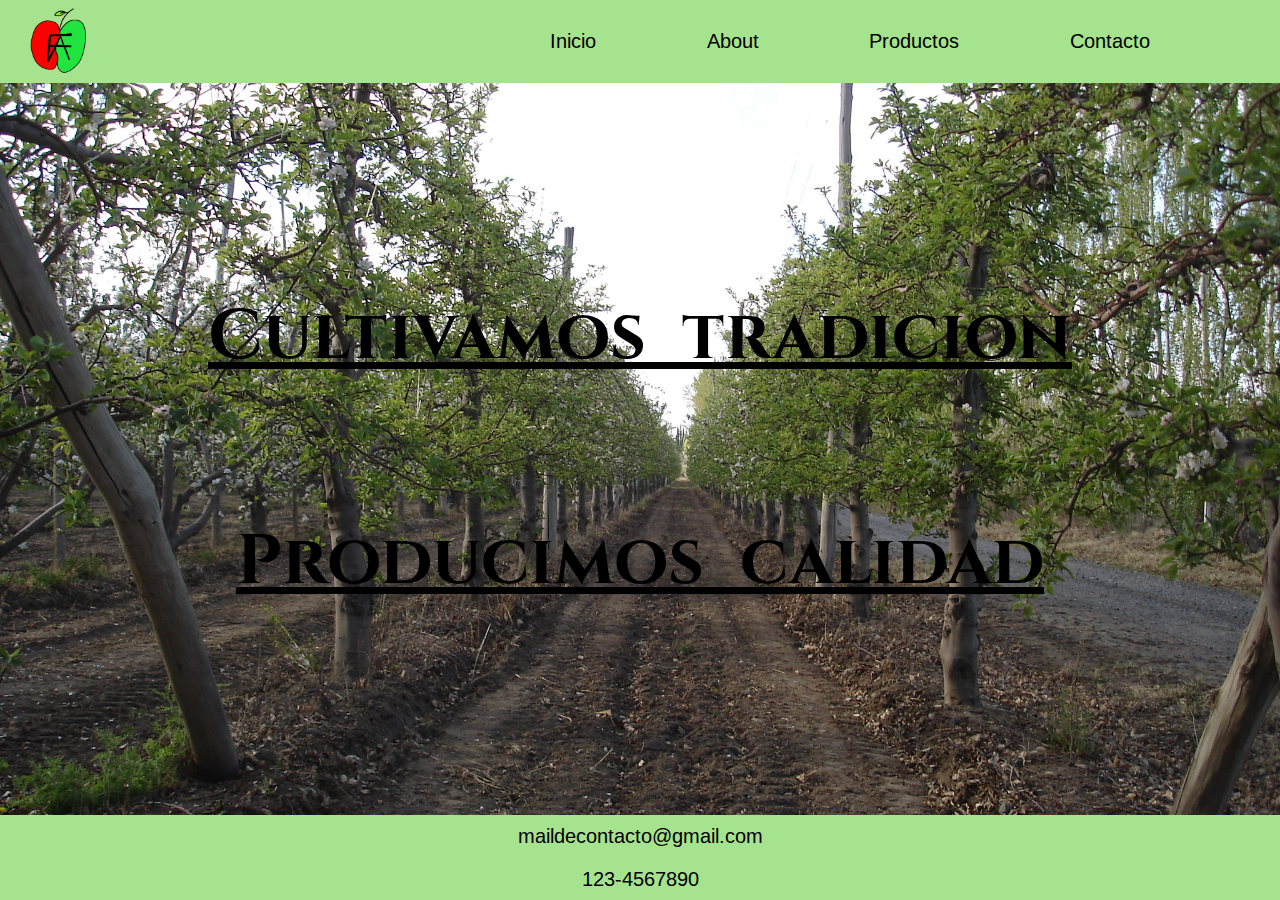
<file: index.html>
<!DOCTYPE html>
<html lang="en">
<head>
    <meta charset="UTF-8">
    <meta http-equiv="X-UA-Compatible" content="IE=edge">
    <meta name="viewport" content="width=device-width, initial-scale=1.0">
    <title>Document</title>
    <link href="https://cdn.jsdelivr.net/npm/bootstrap@5.1.3/dist/css/bootstrap.min.css" rel="stylesheet" integrity="sha384-1BmE4kWBq78iYhFldvKuhfTAU6auU8tT94WrHftjDbrCEXSU1oBoqyl2QvZ6jIW3" crossorigin="anonymous">
    <link rel="stylesheet" href="./css/viewsa/index.css">
</head>
<body class="grilla">
        <header>
            <nav class="navbar flex-row container-xl">
                <picture class="logo">
                    <a href="./index.html"> <img src="./img/logo.png" alt="logo de la empresa chacra vieja" class="logo_size"></a>
                </picture>
                <ul class="menu flex-row">
                     <li class="menu__item">
                         <a href="./index.html" class="menu__link"> Inicio</a>
                     </li> 
                     <li class="menu__item">
                         <a href="./views/about.html" class="menu__link"> About</a>
                     </li>
                     <li class="menu__item">
                         <a href="./views/productos.html" class="menu__link"> Productos</a>
                     </li>
                     <li class="menu__item">
                          <a href="./views/contacto.html" class="menu__link"> Contacto</a>
                     </li>
                </ul>
            </nav>
        </header>
        <div class="fondo container-flow flex-column centrar">
            <div class="slogan flex-column"> 
               <p class="salto">
                    Cultivamos <span>-</span> tradicion
                </p>
                <p class="salto">
                    Producimos <span>-</span> calidad
                </p>
            </div>
        </div>

        <footer class="footer">
            <div class="flex-column container parrafo centrar">
                <p>
                    maildecontacto@gmail.com
                </p>
                <p>
                    123-4567890
                </p>
            </div>
    </footer>
    <script src="https://cdn.jsdelivr.net/npm/bootstrap@5.1.3/dist/js/bootstrap.bundle.min.js" integrity="sha384-ka7Sk0Gln4gmtz2MlQnikT1wXgYsOg+OMhuP+IlRH9sENBO0LRn5q+8nbTov4+1p" crossorigin="anonymous"></script>
    
</body>
</html>
</file>
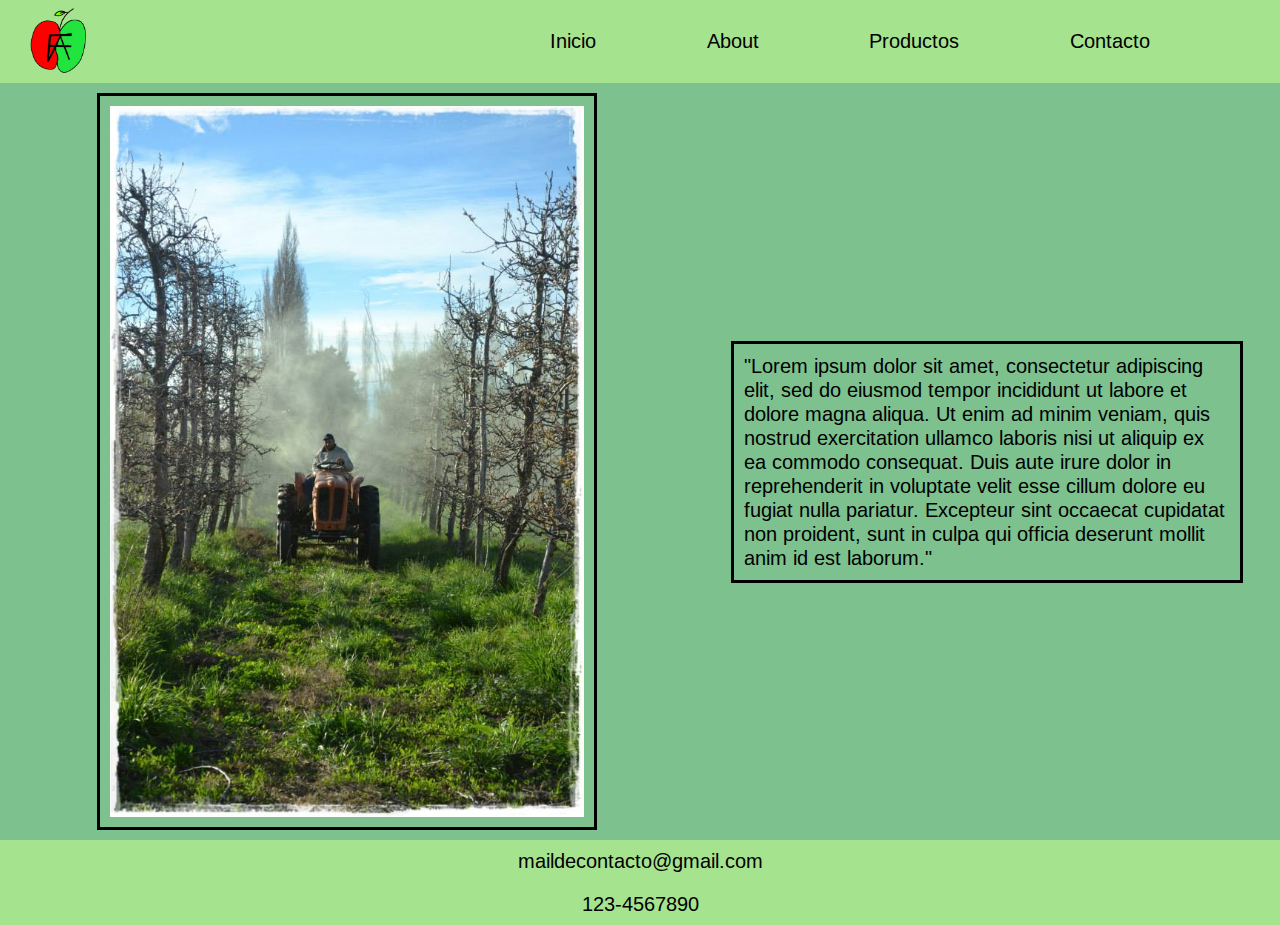
<file: views/about.html>
<!DOCTYPE html>
<html lang="en">
<head>
    <meta charset="UTF-8">
    <meta http-equiv="X-UA-Compatible" content="IE=edge">
    <meta name="viewport" content="width=device-width, initial-scale=1.0">
    <title>Document</title>
    <link href="https://cdn.jsdelivr.net/npm/bootstrap@5.1.3/dist/css/bootstrap.min.css" rel="stylesheet" integrity="sha384-1BmE4kWBq78iYhFldvKuhfTAU6auU8tT94WrHftjDbrCEXSU1oBoqyl2QvZ6jIW3" crossorigin="anonymous">
    <link rel="stylesheet" href="../css/viewsa/about.css">
</head>
<body class="grilla">
    <header class="header_ubi">
        <nav class="navbar flex-row container">
            <picture class="logo">
                <a href="../index.html"> <img src="../img/logo.png" alt="logo de la empresa chacra vieja" class="logo_size"></a>
            </picture>
            <ul class="menu flex-row">
                 <li class="menu__item">
                     <a href="../index.html" class="menu__link"> Inicio</a>
                 </li> 
                 <li class="menu__item">
                     <a href="./about.html" class="menu__link"> About</a>
                 </li>
                 <li class="menu__item">
                     <a href="./productos.html" class="menu__link"> Productos</a>
                 </li>
                 <li class="menu__item">
                      <a href="./contacto.html" class="menu__link"> Contacto</a>
                 </li>
            </ul>
        </nav>
    </header>
    <section class="section flex-row container about_fondo">
        <picture class="imagen_about flex-column centrar">
            <img src="../img/sobrenosotros.jpg" alt="" class="imagen">
        </picture>
        <p class="parrafo_descrip">
            "Lorem ipsum dolor sit amet, consectetur adipiscing elit, sed do eiusmod tempor incididunt ut labore et dolore magna aliqua. Ut enim ad minim veniam, quis nostrud exercitation ullamco laboris nisi ut aliquip ex ea commodo consequat. Duis aute irure dolor in reprehenderit in voluptate velit esse cillum dolore eu fugiat nulla pariatur. Excepteur sint occaecat cupidatat non proident, sunt in culpa qui officia deserunt mollit anim id est laborum."
        </p>
    </section>

    <footer class="footer">
            <div class="flex-column container parrafo centrar">
                <p>
                    maildecontacto@gmail.com
                </p>
                <p>
                    123-4567890
                </p>
            </div>
    </footer>
    <script src="https://cdn.jsdelivr.net/npm/bootstrap@5.1.3/dist/js/bootstrap.bundle.min.js" integrity="sha384-ka7Sk0Gln4gmtz2MlQnikT1wXgYsOg+OMhuP+IlRH9sENBO0LRn5q+8nbTov4+1p" crossorigin="anonymous"></script>
    

    
</body>
</html>
</file>
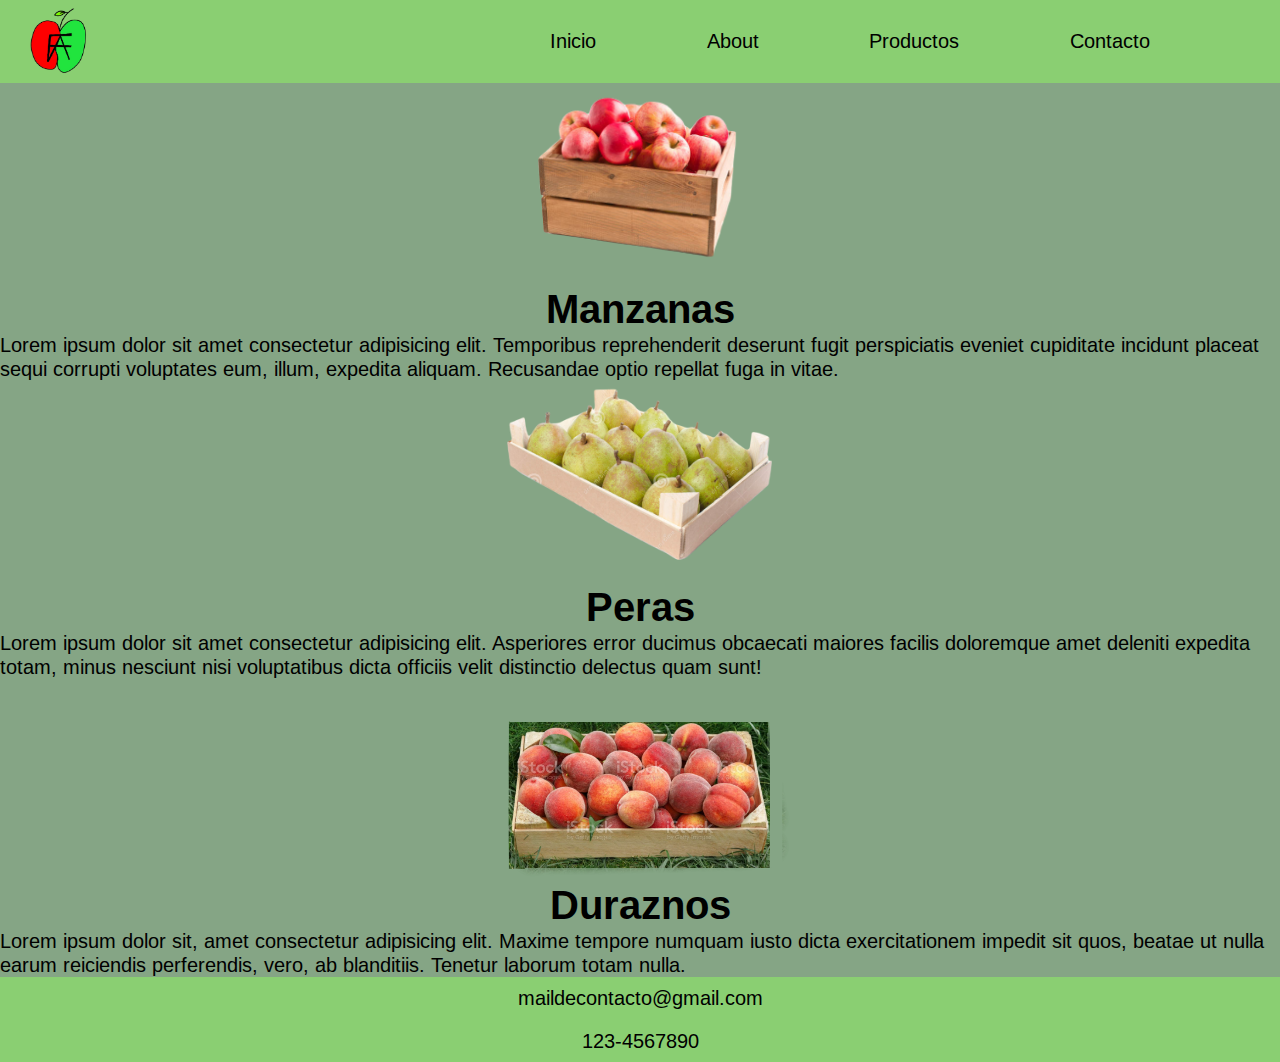
<file: views/productos.html>
<!DOCTYPE html>
<html lang="en">
<head>
    <meta charset="UTF-8">
    <meta http-equiv="X-UA-Compatible" content="IE=edge">
    <meta name="viewport" content="width=device-width, initial-scale=1.0">
    <title>Document</title>
    <link href="https://cdn.jsdelivr.net/npm/bootstrap@5.1.3/dist/css/bootstrap.min.css" rel="stylesheet" integrity="sha384-1BmE4kWBq78iYhFldvKuhfTAU6auU8tT94WrHftjDbrCEXSU1oBoqyl2QvZ6jIW3" crossorigin="anonymous">
    <link rel="stylesheet" href="../css/viewsa/productos.css">
</head>
<body class="grilla fondo_prod">
    <header class="header_ubi">
        <nav class="navbar flex-row container">
            <picture class="logo">
                <a href="../index.html"> <img src="../img/logo.png" alt="logo de la empresa chacra vieja" class="logo_size"></a>
            </picture>
            <ul class="menu flex-row">
                 <li class="menu__item">
                     <a href="../index.html" class="menu__link"> Inicio</a>
                 </li> 
                 <li class="menu__item">
                     <a href="./about.html" class="menu__link"> About</a>
                 </li>
                 <li class="menu__item">
                     <a href="./productos" class="menu__link"> Productos</a>
                 </li>
                 <li class="menu__item">
                      <a href="./contacto" class="menu__link"> Contacto</a>
                 </li>
            </ul>
        </nav>
    </header>
    <main class="container-xxl">
        <section class="row ubicacion">
            <div class=" flex-column centrar col-lg-4 col-md-6 col-xs-12">
                <picture>
                    <img src="../img/producto1.png" alt="" class="img_prod">
                </picture>
                <h2>
                    Manzanas
                </h2>
                <p class="descripcion">
                    Lorem ipsum dolor sit amet consectetur adipisicing elit. Temporibus reprehenderit deserunt fugit perspiciatis eveniet cupiditate incidunt placeat sequi corrupti voluptates eum, illum, expedita aliquam. Recusandae optio repellat fuga in vitae.
                </p>
            </div>
            <div class="flex-column centrar col-lg-4 col-md-6 col-xs-12">
                <picture>
                    <img src="../img/producto2.png" alt="" class="img_prod">
                </picture>
                <h2>
                    Peras
                </h2>
                <p class="descripcion">
                    Lorem ipsum dolor sit amet consectetur adipisicing elit. Asperiores error ducimus obcaecati maiores facilis doloremque amet deleniti expedita totam, minus nesciunt nisi voluptatibus dicta officiis velit distinctio delectus quam sunt!
                </p>
            </div>
            <div class="flex-column centrar col-lg-4 col-md-6 col-xs-12">
                <picture>
                    <img src="../img/producto3.png" alt="" class="img_prod">
                </picture>
                <h2>
                    Duraznos
                </h2>
                <p class="descripcion">
                    Lorem ipsum dolor sit, amet consectetur adipisicing elit. Maxime tempore numquam iusto dicta exercitationem impedit sit quos, beatae ut nulla earum reiciendis perferendis, vero, ab blanditiis. Tenetur laborum totam nulla.
                </p>
            </div>
            
        </section>
    </main>
    <footer class="footer">
        <div class="flex-column container parrafo centrar">
            <p>
                maildecontacto@gmail.com
            </p>
            <p>
                123-4567890
            </p>
        </div>
    </footer>
    <script src="https://cdn.jsdelivr.net/npm/bootstrap@5.1.3/dist/js/bootstrap.bundle.min.js" integrity="sha384-ka7Sk0Gln4gmtz2MlQnikT1wXgYsOg+OMhuP+IlRH9sENBO0LRn5q+8nbTov4+1p" crossorigin="anonymous"></script>
</body>
</html>
</file>
<file: css/viewsa/index.css>
@import '../parcials/general.css';

/*CUERPO INDEX*/


.fondo{
    width: 100%;
    height: 100%;
    background-image: url(../../img/inicio.jpg);
    background-size:cover;
    background-position: center center;
    background-color: antiquewhite;

}
.slogan{
    color: var(--cr_menu);
    height: 50vh;
    font-family: var(--font_slogan);
    font-size: var(--text_lg);
    transition: font-size 1s;
    gap: auto;
    font-weight: bold;
    text-decoration: underline;
    text-align: center;
    justify-content: space-around;
    align-items: center;
    margin: 10px;

}

.salto span{
    font-size: 0;
}

/*Transicion index*/

div .slogan:hover{
    font-size: var(--text_xlg);
    transition: font-size gap 2s;
}


@media screen and (max-width: 550px){
      .salto span{
        display: block;
        font-size: 0;
        
    }
}

@media screen and (max-width: 380px){
    html{
        font-size: 25%;
    }   
    }

@media screen and (max-height: 380px){
    html{
        font-size: 25%;
    }
} 

@media screen and (max-width: 900px) and (max-height: 900px) {
    html{
        font-size: 40%;
    }
}

@media screen and (max-height: 600px){
    html{
        font-size: 40%;
    } 
}
</file>
<file: css/viewsa/about.css>
@import url(../parcials/general.css);

body{
    min-height: 100vh;
}

.about_fondo{
    background-color: #06882785;
    
}

.foto_descrip{
    background-color: antiquewhite;
}

.ubicacion_elementos{
    justify-content: space-around;
}


.section{
    max-width: 100%;
    justify-content: space-around;
    align-items: center;
}



.parrafo_descrip{
    flex-basis: 40%;
    min-width: 300px;
    font-size: var(--text_md);
    padding: 10px;
    margin: 10px;
    border: solid 3px black;

    
}


.imagen{
    flex-basis: 50%;
    width: 100%;
    height: auto;
    padding: 10px;
    min-width: 175px;
    max-width: 500px;
    border: solid 3px black;
}

.imagen_about{
    flex-basis: 50%;
    padding: 10px;
    

}


@media screen and (max-width: 800px){
    
    header{
        padding: 20px;
    }
    
    header .navbar{
        flex-wrap: wrap;
        justify-content: center;
    }

   header ul{
       margin-right: 0;
   }
    .section{
        flex-wrap: wrap;
    }
    .parrafo_descrip{
        flex-basis: 100%;
        font-size: var(--text_md);
    }
    .imagen_about{
        flex-basis: 100%;

    }
}
</file>
<file: css/viewsa/productos.css>
@import '../parcials/general.css';

.img_prod{
    max-width: 40em;
    height: 20em;
}

.ubicacion{
    height: 100%;
    justify-content: space-around;
    align-items: center;
}

.espacio{
    padding: 5rem;
}

h2{
    font-size: var(--text_xm);
}

.descripcion {
    font-size: var(--text_md);
}
.fondo_prod{
    background-color: rgb(133, 165, 133);
}
</file>
